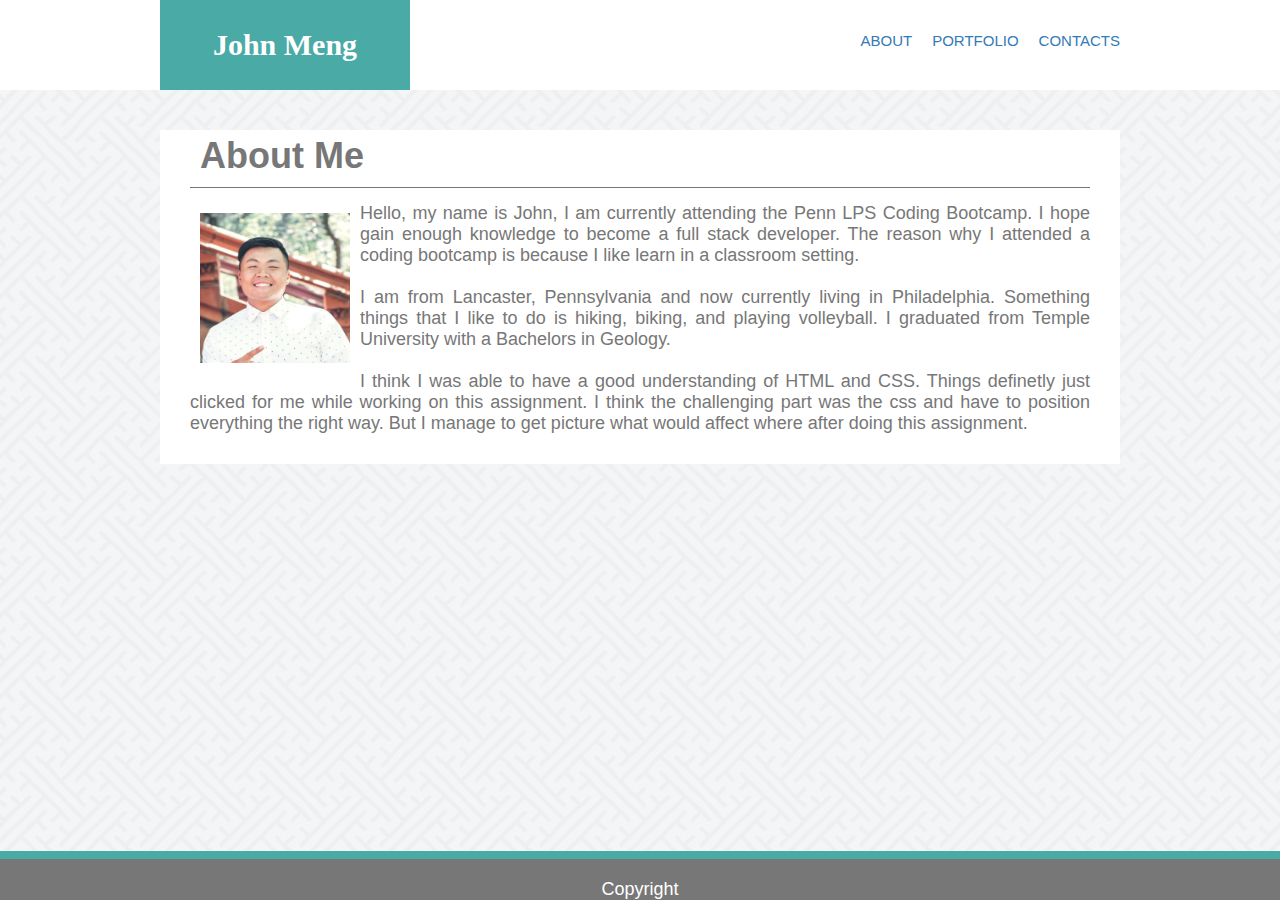
<file: index.html>
<!DOCTYPE html>
<html lang="en">

<head>
    <meta charset="UTF-8">
    <meta name="viewport" content="width=device-width, initial-scale=1.0">
    <meta http-equiv="X-UA-Compatible" content="ie=edge">
    <title>About Me</title>
    <link rel="stylesheet" href="assets/css/style.css">
</head>

<body>
    <header>

        <div class="container">

            <h1 class="navname">John Meng</h1>

            <nav>
                <ul>
                    <li><a href="index.html">About</a></li>
                    <li><a href="portoflio.html">Portfolio</a></li>
                    <li><a href="contact.html">Contacts</a></li>
                </ul>
            </nav>
        </div>

    </header>


    <div class="container">
        <div class="container-about">
            <h1 id="about">About Me</h1>
            <div class="bodycontain">

                <img id="head" src="assets/images/head.jpg" alt="Profile-Pic">
                <p class="me">Hello, my name is John, I am currently attending the Penn LPS Coding Bootcamp.
                    I hope gain enough knowledge to become a full stack developer. The reason why I attended
                    a coding bootcamp is because I like learn in a classroom setting.
                </p>
                <br>
                <p class="me"> I am from Lancaster, Pennsylvania and now currently living in Philadelphia.
                    Something things that I like to do is hiking, biking, and playing volleyball.
                    I graduated from Temple University with a Bachelors in Geology.
                </p>
                <br>
                <p class="me">I think I was able to have a good understanding of HTML and CSS. Things definetly just
                    clicked for me while working on this assignment. I think the challenging part was the css
                    and have to position everything the right way. But I manage to get picture what would affect where
                    after doing this assignment.
                </p>
            </div>
        </div>
    </div>

    <footer>
            Copyright
    </footer>
    
</body>

</html>
</file>
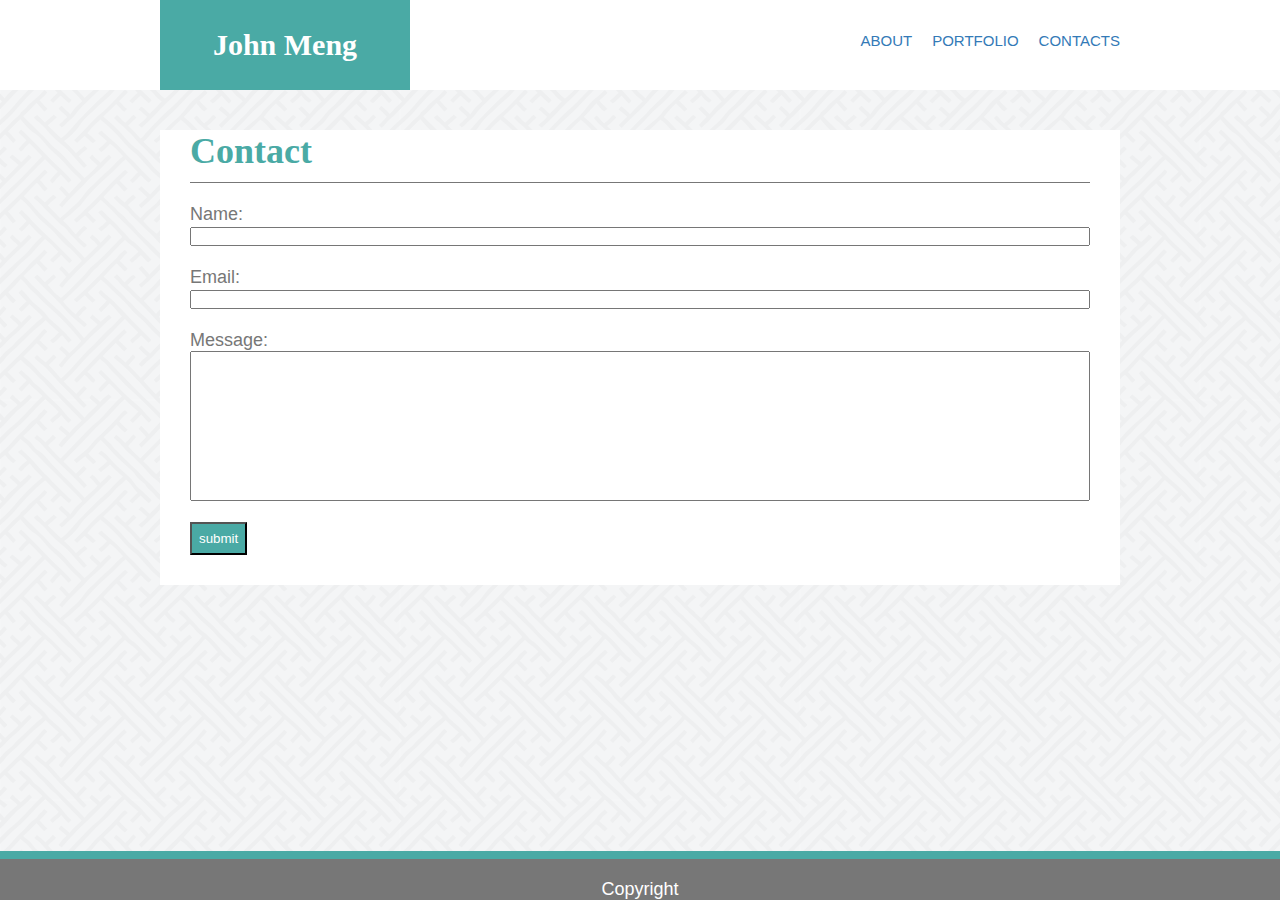
<file: contact.html>
<!DOCTYPE html>
<html lang="en">

<head>
    <meta charset="UTF-8">
    <meta name="viewport" content="width=device-width, initial-scale=1.0">
    <meta http-equiv="X-UA-Compatible" content="ie=edge">
    <title>Contact</title>
    <link rel="stylesheet" href="assets/css/style.css">
</head>

<body>
    <header>

        <div class="container">

            <h1 class="navname">John Meng</h1>

            <nav>
                <ul>
                    <li><a href="index.html">About</a></li>
                    <li><a href="portoflio.html">Portfolio</a></li>
                    <li><a href="contact.html">Contacts</a></li>
                </ul>
            </nav>
        </div>

    </header>



    <div class="container">
        <div class="contactcontain">
            <h1>Contact</h1>
            <br>
            <form action="#">
                Name: <br> <input class="inputs" type="text" name="Name" id="Name"> <br>
                <br>
                Email: <br> <input class="inputs" type="text" name="Email" id="Email"> <br>
                <br>
                Message: <br> <input class="inputs1" type="text" name="Message" id="Messgae"> <br>
                <br>
                <input id="submit" type="submit" value="submit">
            </form>
        </div>
    </div>

    <footer>
            Copyright
    </footer>

</body>

</html>
</file>
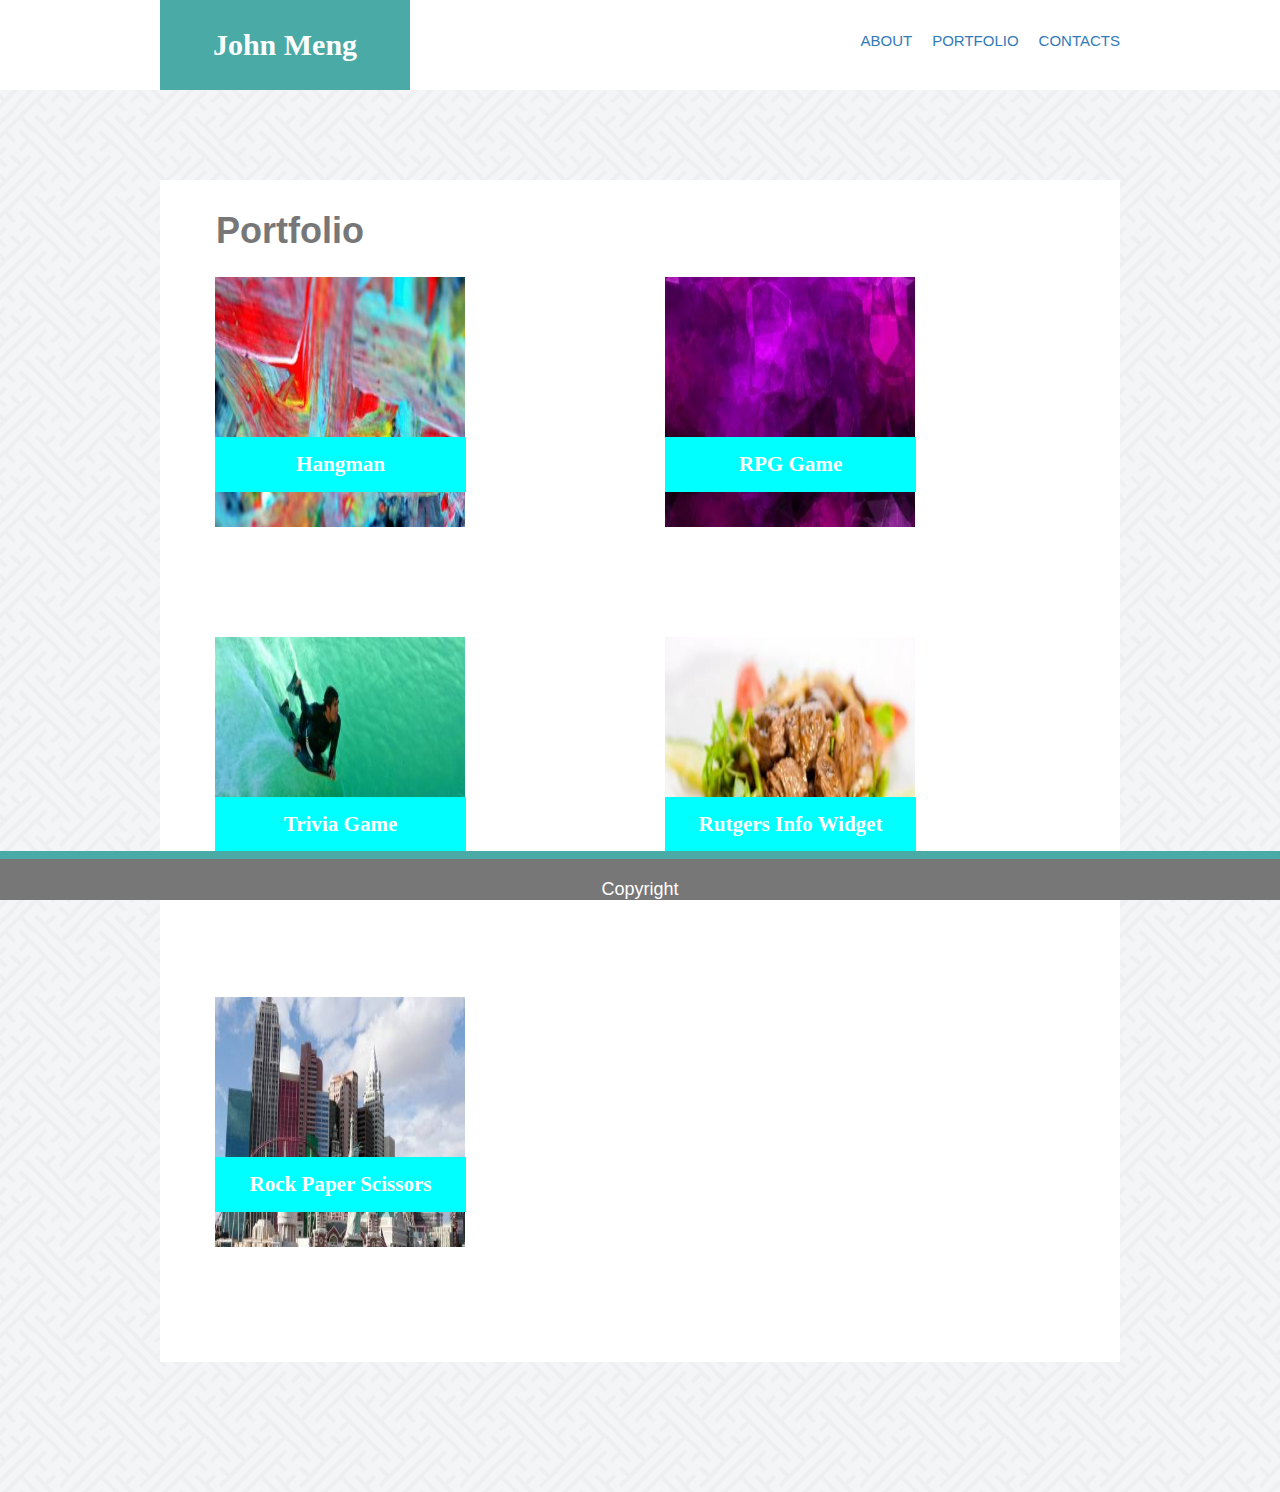
<file: portoflio.html>
<!DOCTYPE html>
<html lang="en">

<head>
    <meta charset="UTF-8">
    <meta name="viewport" content="width=device-width, initial-scale=1.0">
    <meta http-equiv="X-UA-Compatible" content="ie=edge">
    <title>John Meng</title>
    <link rel="stylesheet" href="assets/css/style.css" href="assets/css/style.css">
    <link rel="stylesheet" href="assets/images">

</head>

<body>
    <header>

        <div class="container">

            <h1 class="navname">John Meng</h1>

            <nav>
                <ul>
                    <li><a href="index.html">About</a></li>
                    <li><a href="portoflio.html">Portfolio</a></li>
                    <li><a href="contact.html">Contacts</a></li>
                </ul>
            </nav>
        </div>
    </header>

    <div id="main-container" class="container">
        <div class="sec1"></div>
        <section class="main-section">
            <h1>Portfolio</h1>

            <div class="logos">
                <img src="assets/images/hangman.jpeg" alt="hangman">
                <h3>Hangman</h3>
            </div>
            <div class="logos">
                <img src="assets/images/rpg game.jpeg" alt="RPGgame">
                <h3>RPG Game</h3>
            </div>
            <div class="logos">
                <img src="assets/images/trivia.jpeg" alt="Trivia">
                <h3>Trivia Game</h3>
            </div>
            <div class="logos">
                <img src="assets/images/rutgers.jpeg" alt="Rutgers">
                <h3>Rutgers Info Widget</h3>
            </div>
            <div class="logos">
                <img src="assets/images/rps.jpeg" alt="RPS">
                <h3>Rock Paper Scissors</h3>
            </div>
        </section>
    </div>
    
    <footer>
        Copyright
    </footer>

</body>

</html>
</file>
<file: assets/css/style.css>
body{
font-family: Arial, Helvetica, sans-serif;
font-size: 18px;
color: #777;
background: url("../images/interlaced.png")

}

* {
    box-sizing: border-box;
    margin: 0;
    padding: 0;

}

/* navigation bar */
li,a{
font-family: Georgia, 'Times New Roman', Times, serif
font
}
.container{
    width: 80%;
    max-width: 960px;
    margin: 0 auto;
    clear: both;
    
}
header{
    background-color: white;
    position: fixed;
    top: 0;
    left: 0;
    margin: 0;
    width: 100%;
    overflow: visible;
    z-index: 1;

}
header::after{
    overflow: scroll;
    content: '';
    display: table;
    clear: both;

    
}
nav{
    float: right;
    overflow: hidden;

}

nav ul{
    margin: 0;
    padding: 0;
    list-style: none;
}
nav li{
    display: inline-block;
    margin-left: 15px;
    padding-top: 30px;
    
}
nav ul li a {
    color: #337ab7;
    text-decoration: none;
    text-transform: uppercase;
    font-size: 15px;

}

.navname{
    float: left;
    width: 250px;
    height: 90px;
    font-family: Georgia, 'Times New Roman', Times, serif;
    font-size: 30px;
    font-weight: 700;
    line-height: 90px;
    text-align: center;
    text-decoration: none;
    color: white;
    background: #4aaaa5;
}

/* body section */


.main-section{
    float: left;
    width: 100%;
    max-width: 960px;
    padding: 30px;
    margin-top: 130px;
    background: white;
    margin-bottom: 130px;


}
.main-section h1{
    margin-left: 26px;

}


#main-container{
    margin-top: 50px;


}

.logos{
    position: relative;
   float: left;
   max-width: 100%;
   display: block;
   width: 50%;
   
  

}
.logos h3{
    bottom: 120px;
    position: relative;
    left: 25px;
    text-align: center;
    background: aqua;
    display: block;
    margin-right: 199px;
    padding: 15px;
    color: white;
    font-family: Georgia, 'Times New Roman', Times, serif;



}

img{
    position:sticky;
    max-width: 100%;
    height: 250px;
    width: 250px;
    margin: 25px;

}

/* Footer Section */
footer{
    position: fixed;
    bottom: 0px;
    background: #777;
    width: 100%;
    color: white;
    text-align: center;
    padding: 20px 20px 0px;
    border-top: solid 8px; 
    border-color: #4aaaa5;


}
/* About me page */

.container-about{
    float: left;
    width: 100%;
    max-width: 960px;
    padding: 0 30px 30px;
    margin-top: 130px;
    background: white;


}
#head{
    float: left;
    display: block;
    max-width: 100%;
    margin: 10px;
    height: 150px;
    width: 150px;
    

}
#about{
    padding: 5px 10px 10px;
    margin-bottom: 15px;
    border-bottom: solid 1px;

}
#bodycontain{
    margin-top: 10px;

}
.me{
    text-align: justify;

}

/* Contact Section */

.contactcontain{
    float: left;
    width: 100%;
    max-width: 960px;
    padding: 0 30px 30px;
    margin-top: 130px;
    background: white;
}
.contactcontain h1{
    padding-bottom: 10px;
    border-bottom: solid 1px;
    border-color: #777;
    font-family: Georgia, 'Times New Roman', Times, serif;
    color: #4aaaa5;
    
}

#submit{
    padding: 7px;
    color: white;
    background: #4aaaa5;

}
.inputs{
    width: 100%
}
.inputs1{
    width: 100%;
    height: 150px;

    
}
</file>
